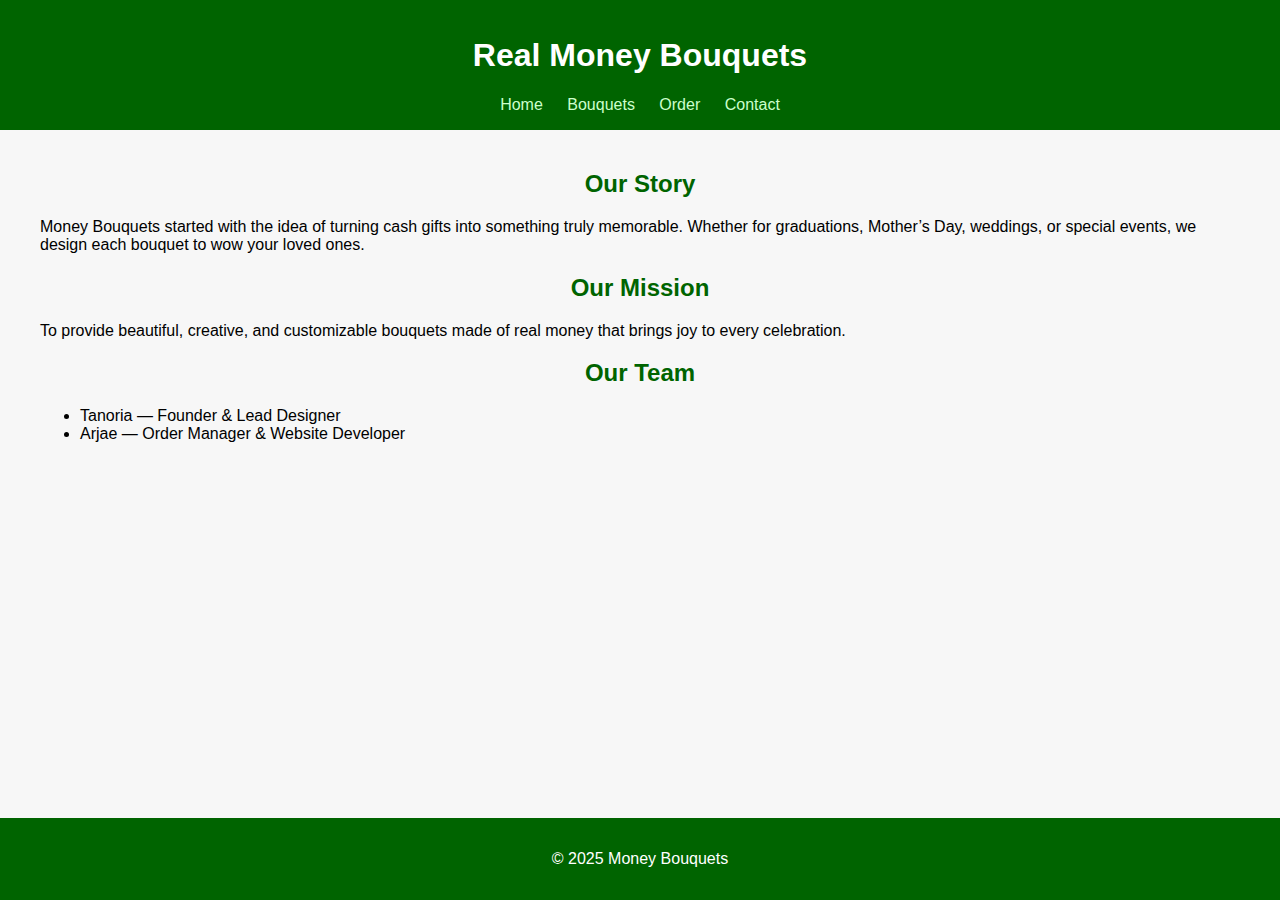
<file: views/about.html>
<!DOCTYPE html>
<html lang="en">
<head>
  <meta charset="utf-8">
  <title>Real Money Bouquets</title>
  <link rel="stylesheet" href="../public/css/style.css">
</head>
<body>
  <header>
    <h1>Real Money Bouquets</h1>
    <nav>
      <a href="index.html">Home</a>
      <a href="bouquets.html">Bouquets</a>
      <a href="order.html">Order</a>
      <a href="contact.html">Contact</a>
    </nav>
  </header>

  <main>
    <section>
      <h2>Our Story</h2>
      <p>Money Bouquets started with the idea of turning cash gifts into something truly memorable. Whether for graduations, Mother’s Day, weddings, or special events, we design each bouquet to wow your loved ones.</p>
    </section>

    <section>
      <h2>Our Mission</h2>
      <p>To provide beautiful, creative, and customizable bouquets made of real money that brings joy to every celebration.</p>
    </section>

    <section>
      <h2>Our Team</h2>
      <ul>
        <li>Tanoria — Founder & Lead Designer</li>
        <li>Arjae  — Order Manager & Website Developer</li>
        <!-- Add one more member and last names  -->
      </ul>
    </section>
  </main>

  <footer>
    <p>&copy; 2025 Money Bouquets</p>
  </footer>
</body>
</html>
</file>
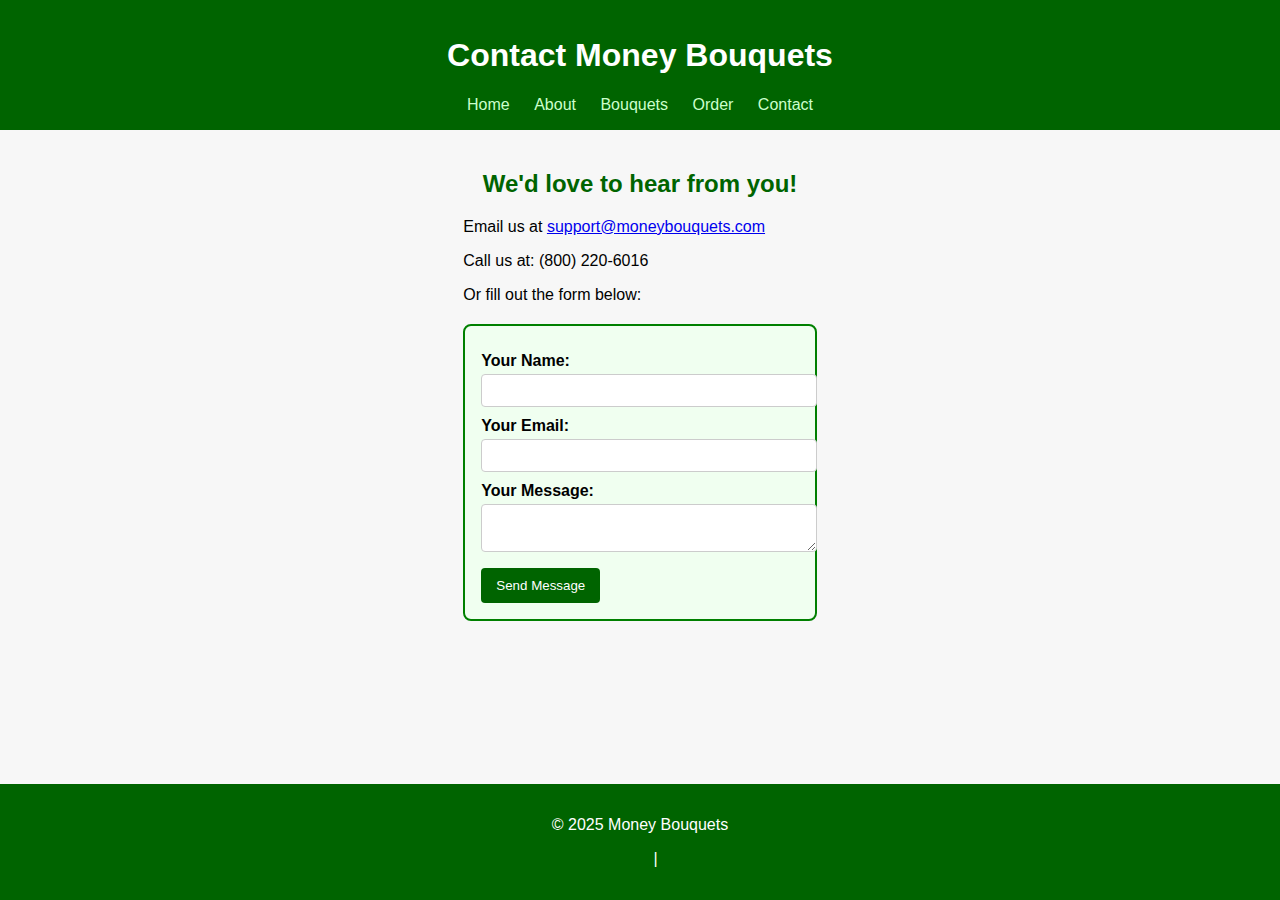
<file: views/contact.html>
<!DOCTYPE html>
<html lang="en">
<head>
  <meta charset="UTF-8">
  <title>Contact Money Bouquets</title>
  <link rel="stylesheet" href="/public/css/style.css">
</head>
<body>
  <header>
    <h1>Contact Money Bouquets</h1>
    <nav>
      <a href="index.html">Home</a>
      <a href="about.html">About</a>
      <a href="bouquets.html">Bouquets</a>
      <a href="order.html">Order</a>
      <a href="contact.html">Contact</a>
    </nav>
  </header>

  <main>
    <h2>We'd love to hear from you!</h2>
    <p>Email us at <a href="mailto:support@moneybouquets.com">support@moneybouquets.com</a></p>
    <p>Call us at: (800) 220-6016</p>
    <p>Or fill out the form below:</p>

    <form action="#" method="POST" onsubmit="alert('Thank you for contacting us!'); return false;">
      <label for="yourName">Your Name:</label>
      <input type="text" id="yourName" name="yourName" required>

      <label for="yourEmail">Your Email:</label>
      <input type="email" id="yourEmail" name="yourEmail" required>

      <label for="yourMessage">Your Message:</label>
      <textarea id="yourMessage" name="yourMessage" maxlength="500" required></textarea>

      <button type="submit">Send Message</button>
    </form>
  </main>

  <footer>
    <p>&copy; 2025 Money Bouquets</p>
    <p>
      <a href="https://www.ftd.com" target="_blank">FTD Flowers</a> |
      <a href="https://www.teleflora.com" target="_blank">Teleflora</a>
    </p>
  </footer>
</body>
</html>
</file>
<file: public/css/style.css>
body { 

  font-family: Arial, sans-serif;
  margin: 0;
  padding: 0;
  background-color: #f7f7f7;
  display: flex;
  flex-direction: column;
  min-height: 100vh;
}

header {
  background-color: #006400;
  color: white;
  text-align: center;
  padding: 1em;
}

 header img {
  width: 100%;
max-height: 300px;
  object-fit: cover;
  margin-top: 10px;
}
main {
  flex: 1;
  padding: 20px;
  padding-bottom: 100px; /* Space at bottom for footer */
 max-width: 1200px;
  margin: 0 auto;
}

main img {
  width: 200px;
  height: 200px;
  object-fit: cover;
  margin: 10px;
  max-width: 100%;
}

nav a {
  color: #ccffcc;
  margin: 0 10px;
  text-decoration: none;
}

nav a:hover {
  text-decoration: underline;
}

nav a.active {
  font-weight: bold;
  text-decoration: underline;
}

table {
  width: 100%;
  border-collapse: collapse;
  margin: 20px 0;
  border: 4px solid darkgreen;
}

th, td {
  border: 2px solid darkgreen;
  padding: 8px;
}

footer {
  background-color: #006400;
  color: white;
  text-align: center;
  padding: 1em;
  min-height: 50px;
}

footer a:link {
  color: darkgreen;
}

footer a:visited {
  color: purple;
}

/* General form styling */
form {
  background-color: #f0fff0;
  border: 2px solid green;
  border-radius: 8px;
  padding: 16px;
  width: 90%;
  max-width: 500px;
  margin: 20px auto;
}

form label {
  display: block;
  margin-top: 10px;
  font-weight: bold;
}

form input[type="text"],
form input[type="email"],
form textarea {
  width: 100%;
  padding: 8px;
  margin-top: 4px;
  border: 1px solid #ccc;
  border-radius: 4px;
}

form button {
  background-color: #006400;
  color: white;
  padding: 10px 15px;
  border: none;
  border-radius: 4px;
  margin-top: 12px;
  cursor: pointer;
}

form button:hover {
  background-color: #228B22;
}

/* Headings */
main h2 {
  text-align: center;
  color: #006400;
}
</file>
